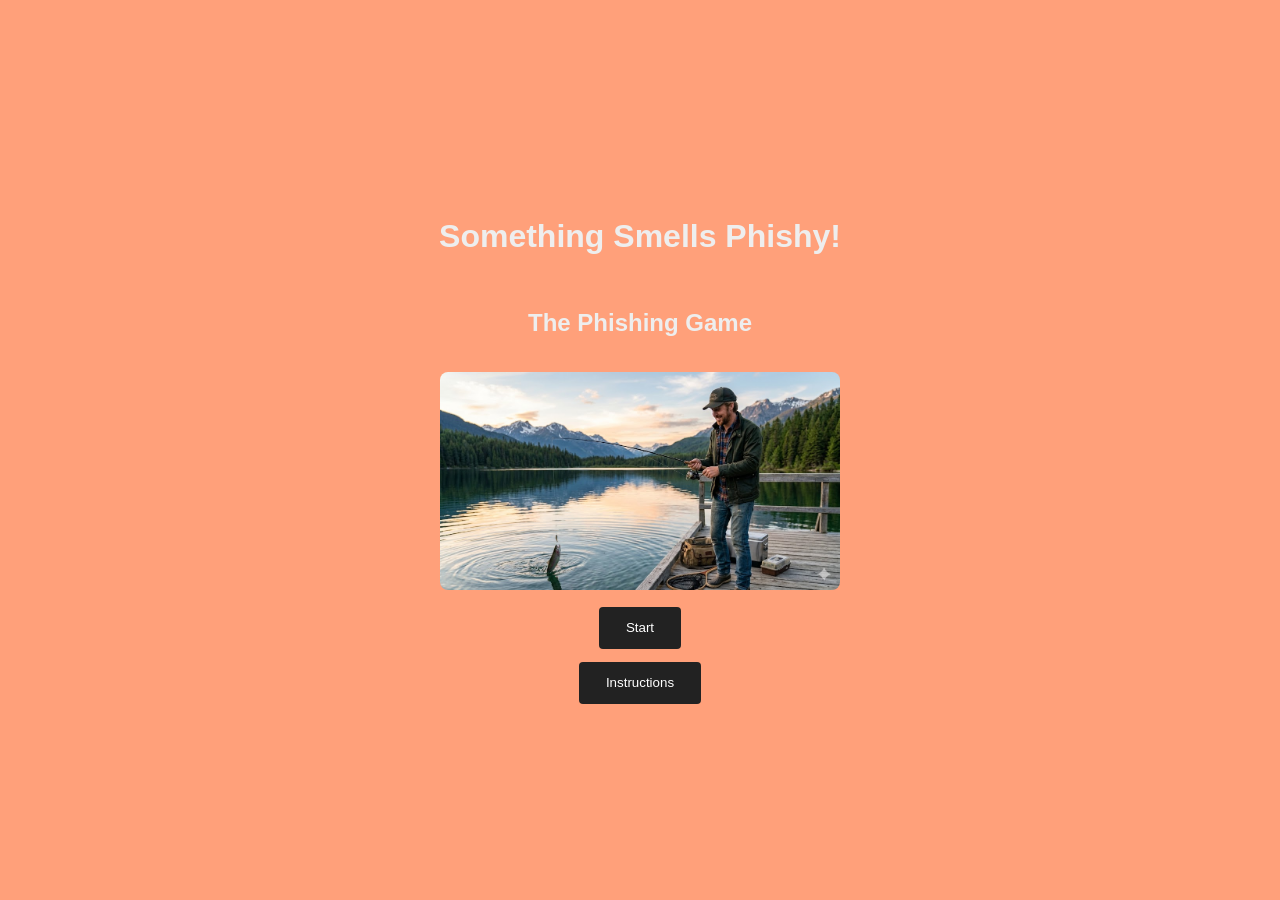
<file: index.html>
<!DOCTYPE html>
<html lang="en">
<head>
  <meta charset="UTF-8" />
  <title>Phishing Simulation Game</title>
  <meta name="viewport" content="width=device-width, initial-scale=1">
  <link rel="stylesheet" href="styles.css">
  
  <style>
    /* Styles for the new Start Screen */
    #start { 
      display: flex; 
      flex-direction: column; 
      justify-content: center; 
      align-items: center; 
      position: fixed; top: 0; left: 0; width: 100%; height: 100%;
      background: lightsalmon; color: #eee; 
      z-index: 2000;
    }
    #start button { padding: 1em 2em; margin: 0.5em; background: #222; color: #fff; border: none; cursor: pointer; border-radius: 4px; }
    #start button:focus { outline: 2px solid #0f0; }
    .center-img { display: flex; margin: 10px auto; border-radius: 8px; }
  </style>

  <script>
    window.SCENARIOS = [
      {
        id: 1,
        sender: "byu@service-now.edu",
        subject: "Upcoming Service Opportunities and Community Engagement",
        body: "Dear Student,\n\nAs we look forward to the coming weeks, there are several meaningful ways to get involved...",
        linkText: "https://yserve.byu.edu/",
        isPhishing: false
      },
      {
        id: 2,
        sender: "info@accountt.netflix.com",
        subject: "Urgent: Unusual Login Detected",
        body: "Our system detected an unusual login attempt on your account. Please verify your account immediately to secure your information.",
        linkText: "http://account-verification-portal.com/login",
        isPhishing: true
      },
      {
        id: 3,
        sender: "cz-reply@amazon.com",
        subject: "Package Shipped: Shipping Issue Detected",
        body: "Hello,,\n\nPlease find the attached link regarding the issue encountered with your recent order.",
        linkText: "https://amason.com/view",
        isPhishing: true
      },
      {
        id: 4,
        sender: "support@banking-service.com",
        subject: "Security Alert: Unauthorized Access Attempt",
        body: "We have detected an unauthorized access attempt on your account. Please click the link below to review your account activity and secure your information immediately.",
        linkText: "https://banking-service.com/security-alert",
        isPhishing: true
      },
      {
        id: 5,
        sender: "noreply@nps.gov",
        subject: "Explore Your Parks: Upcoming Events and Volunteer Opportunities",
        body: "Dear Outdoor Enthusiast,\n\nWe are excited to share several upcoming events and programs happening across our National Parks this season...",
        linkText: "https://www.nps.gov/subjects/events/calendar.htm",
        isPhishing: false
      }
    ];
  </script>
  <script src="script.js" defer></script>
</head>
<body>
  <div id="start">
    <h1>Something Smells Phishy!</h1>
    <h2>The Phishing Game</h2>
    <img src="ryangoslingfishing.jfif" width="400" class="center-img">
    <button id="startButton">Start</button>
    <button id="instructionButton">Instructions</button>
  </div>

  <div id="gameContainer" style="display:none;">
    <h1>Phishing Simulation</h1>
    <div id="progress">
      Scenario <span id="currentIndex">1</span> of <span id="totalScenarios">5</span>
    </div>

    <div id="emailArea" class="email-window">
      <div class="email-header">
        <span id="emailFrom">From: [Loading...]</span>
        <span id="emailSubject">Subject: [Loading...]</span>
      </div>
      <p id="emailBody" style="white-space: pre-wrap;">[Loading email content...]</p>
      <a href="#" id="emailLink" class="phish-link" target="_blank">[Link]</a>
    </div>

    <div id="actions">
      <button id="clickButton" class="btn">Click Link</button>
      <button id="reportButton" class="btn">Report Phishing</button>
    </div>

    <div id="feedback" class="feedback" style="display:none;"></div>
  </div>
</body>
</html>
</file>
<file: styles.css>
body {
  font-family: 'Segoe UI', Tahoma, Geneva, Verdana, sans-serif;
  margin: 40px auto;
  max-width: 800px;
  background-color: #f4f7f6;
  line-height: 1.6;
}
.modal {
  position: fixed; top: 0; left: 0; width: 100%; height: 100%;
  background: rgba(0,0,0,0.7); display: flex; align-items: center; justify-content: center;
  z-index: 1000;
}
.modal-content {
  background: white; padding: 30px; border-radius: 12px;
  max-width: 500px; text-align: center; box-shadow: 0 4px 15px rgba(0,0,0,0.2);
}
.email-window {
  border: 1px solid #ddd; padding: 25px; background: white;
  border-radius: 8px; box-shadow: 0 2px 5px rgba(0,0,0,0.05);
}
.email-header {
  border-bottom: 2px solid #eee; padding-bottom: 10px; margin-bottom: 20px;
}
.email-header span { display: block; font-size: 0.9em; color: #555; }
#emailSubject { font-weight: bold; color: #000; font-size: 1.1em; margin-top: 5px;}

.btn {
  padding: 12px 24px; margin: 10px 5px; cursor: pointer; border: none; border-radius: 4px;
  font-weight: bold; transition: background 0.3s;
}
#clickButton { background: #007bff; color: white; }
#reportButton { background: #dc3545; color: white; }
.btn:hover { opacity: 0.9; }

.feedback {
  margin-top: 20px; padding: 15px; border-radius: 4px; text-align: center; font-size: 1.2em;
}
.correct { background: #d4edda; color: #155724; border: 1px solid #c3e6cb; }
.incorrect { background: #f8d7da; color: #721c24; border: 1px solid #f5c6cb; }

@media (max-width: 600px) {
  #actions { display: flex; flex-direction: column; }
  .btn { width: 100%; margin: 5px 0; }
}
</file>
